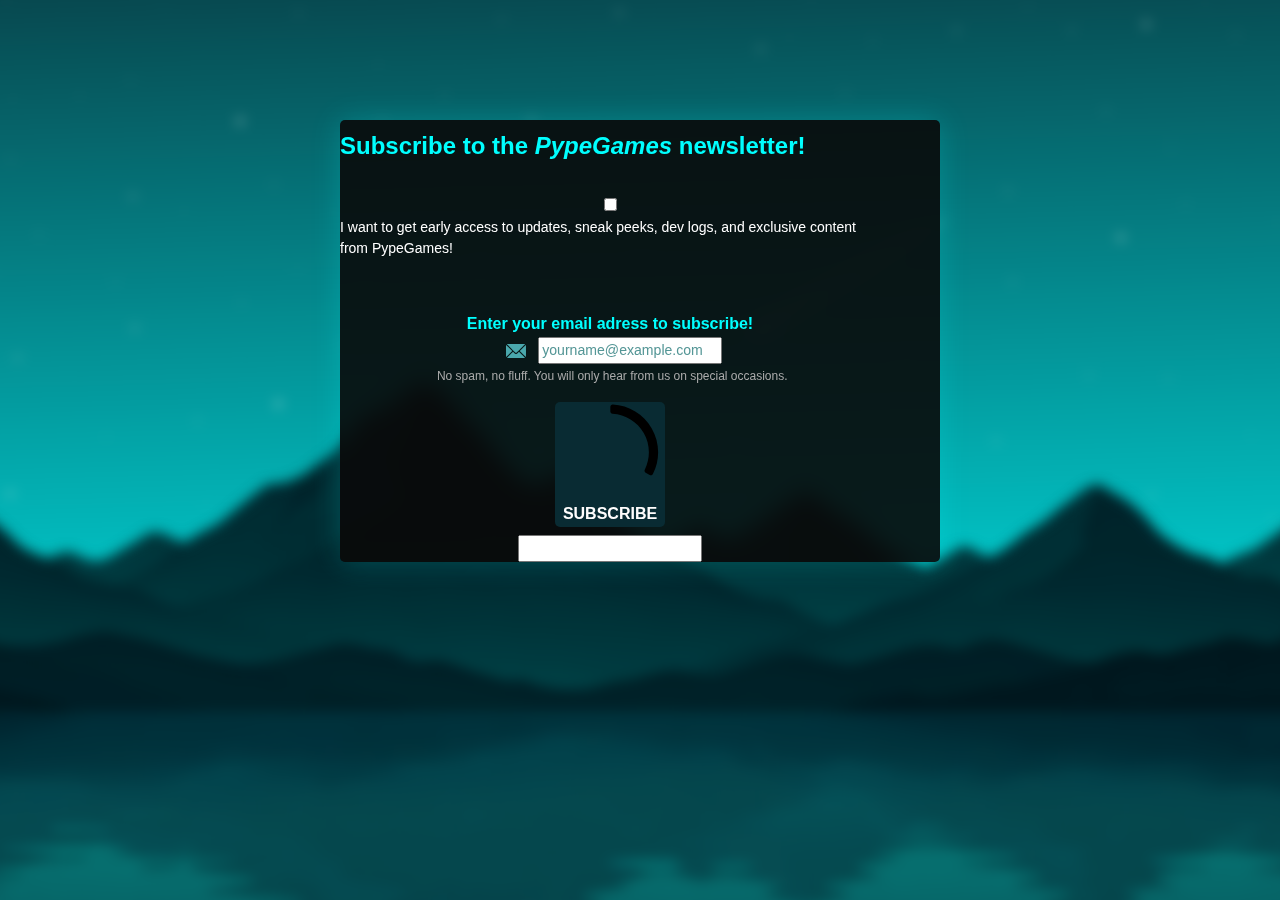
<file: newsletter.html>
<!DOCTYPE html>
<html lang="de">
<head>
  <meta charset="UTF-8" />
  <meta name="viewport" content="width=device-width, initial-scale=1" />
  <title>Newsletter</title>
  <link href="https://cdn.jsdelivr.net/npm/bootstrap@5.0.2/dist/css/bootstrap.min.css" rel="stylesheet" crossorigin="anonymous">
  <link rel="stylesheet" href="https://cdnjs.cloudflare.com/ajax/libs/font-awesome/6.5.0/css/all.min.css" />
  <link href="styles.css" rel="stylesheet" />
  <style>
    /* Override and adapt for content page */
    .content-section {
      padding: 0;
      border: 0;
      max-width: 600px;
      margin: 120px auto 120px auto;
      background-color: #090909e5;
      backdrop-filter: blur(10px);
      border-radius: 5px;
      color: #eee;
      font-size: clamp(14px, 1.1vw, 18px);
      line-height: 1.5;
      box-shadow: 0 0 30px rgba(0, 255, 255, 0.2);
    }
    h1, h2 {
      color: cyan;
      margin-bottom: 1rem;
    }
    a {
      color: cyan;
      text-decoration: underline;
    }
    a:hover {
      color: #00ffffcc;
    }
    button:hover {
      background-color: #00ffffcc!important;
      box-shadow: 0 0 12px 4px #00ffff, 0 0 24px 8px #00ffff55;
    }

  .entry__field {
  background-color: transparent !important;
  background: none !important;
  box-shadow: none !important;
}
.entry__field {
  background-color: transparent !important;
  background: none !important;
  box-shadow: none !important;
  border: 1px solid transparent;
  border-radius: 4px;
  transition: border-color 0.2s;
}
.entry__field:focus-within {
  border: 1px solid #00ffff !important;
}
  @font-face {
    font-display: block;
    font-family: Roboto;
    src: url(https://assets.brevo.com/font/Roboto/Latin/normal/normal/7529907e9eaf8ebb5220c5f9850e3811.woff2) format("woff2"), url(https://assets.brevo.com/font/Roboto/Latin/normal/normal/25c678feafdc175a70922a116c9be3e7.woff) format("woff")
  }

  @font-face {
    font-display: fallback;
    font-family: Roboto;
    font-weight: 600;
    src: url(https://assets.brevo.com/font/Roboto/Latin/medium/normal/6e9caeeafb1f3491be3e32744bc30440.woff2) format("woff2"), url(https://assets.brevo.com/font/Roboto/Latin/medium/normal/71501f0d8d5aa95960f6475d5487d4c2.woff) format("woff")
  }

  @font-face {
    font-display: fallback;
    font-family: Roboto;
    font-weight: 700;
    src: url(https://assets.brevo.com/font/Roboto/Latin/bold/normal/3ef7cf158f310cf752d5ad08cd0e7e60.woff2) format("woff2"), url(https://assets.brevo.com/font/Roboto/Latin/bold/normal/ece3a1d82f18b60bcce0211725c476aa.woff) format("woff")
  }

  #sib-container input:-ms-input-placeholder {
    text-align: left;
    font-family: Helvetica, sans-serif;
    color: #549696;
  }

  #sib-container input::placeholder {
    text-align: left;
    font-family: Helvetica, sans-serif;
    color: hsl(180, 28%, 46%);
  }

  #sib-container textarea::placeholder {
    text-align: left;
    font-family: Helvetica, sans-serif;
    color: hsl(180, 28%, 46%);
  }

  #sib-container a {
    text-decoration: underline;
    color: #2BB2FC;
  }
</style>
<link rel="stylesheet" href="https://sibforms.com/forms/end-form/build/sib-styles.css">
<!--  END - We recommend to place the above code in head tag of your website html -->
  
</head>
<body>

  <!-- Background -->
  <div class="background-layer" style="filter:blur(6px)"></div>
  <div class="mountain-layer"style="filter:blur(6px)"></div>

  <div class="content-section">
  <!-- Begin Brevo Form -->


<!-- START - We recommend to place the below code where you want the form in your website html  -->
<div class="back-arrow" onclick="window.location.href='index.html';"></div>
<div class="sib-form" style="text-align: center;
         background-color: transparent;                                 ">
  <div id="sib-form-container" class="sib-form-container">

    <div></div>
    <div id="sib-container" class="sib-container--large sib-container--vertical" style="text-align:center; background-color:transparent; max-width:540px; border-radius:3px; border-width:0px; border-color:#C0CCD9; border-style:solid; direction:ltr">
      <form id="sib-form" method="POST" action="https://721a4a72.sibforms.com/serve/[base64]" data-type="subscription">
        <div style="padding: 8px 0;">
          <div class="sib-form-block" style="font-size:24px; text-align:left; font-weight:700; font-family:Helvetica, sans-serif; color:#00ffff; background-color:transparent; text-align:left">
            <p>Subscribe to the <em>PypeGames </em>newsletter!</p>
          </div>
        </div>
        <div style="padding: 8px 0;">
          <div class="sib-optin sib-form-block" data-required="true">
            <div class="form__entry entry_mcq">
              <div class="form__label-row ">
                <div class="entry__choice" style="">
                  <label>
                    <input type="checkbox" class="input_replaced" value="1" id="OPT_IN" name="OPT_IN" required />
                    <span class="checkbox checkbox_tick_positive"
            style="margin-left:0"
            ></span><span style="font-size:14px; text-align:left; font-family:Helvetica, sans-serif; color:#ffffff; background-color:transparent;"><p>I want to get early access to updates, sneak peeks, dev logs, and exclusive content from PypeGames!</p><span data-required="*" style="display: inline;" class="entry__label entry__label_optin"></span></span> </label>
                </div>
              </div>
              <label class="entry__error entry__error--primary" style="font-size:16px; text-align:left; font-family:Helvetica, sans-serif; color:#661d1d; background-color:#ffeded; border-radius:3px; border-color:#ff4949;">
              </label>
            </div>
          </div>
        </div>
        <div style="padding: 8px 0;">
          <div class="sib-input sib-form-block">
            <div class="form__entry entry_block">
              <div class="form__label-row ">
                <label class="entry__label" style="font-weight: 700; text-align:left; font-size:16px; text-align:left; font-weight:700; font-family:Helvetica, sans-serif; color:#00ffff; " for="EMAIL" data-required="*">Enter your email adress to subscribe!</label>

                <div class="entry__field">
                  <img src="webicons/Email.svg" alt="Email Icon" style="width:20px; height:20px; vertical-align:middle; margin: 0px 8px; filter: invert(62%) sepia(19%) saturate(1042%) hue-rotate(134deg) brightness(92%) contrast(88%);" />
                  <input class="input " type="text" id="EMAIL" name="EMAIL" autocomplete="off" placeholder="yourname@example.com" data-required="true" required />
                </div>
              </div>

              <label class="entry__error entry__error--primary" style="font-size:16px; text-align:left; font-family:Helvetica, sans-serif; color:#661d1d; background-color:#ffeded; border-radius:3px; border-color:#ff4949;">
              </label>
              <label class="entry__specification" style="font-size:12px; text-align:left; font-family:Helvetica, sans-serif; color:#aaaaaa; text-align:left">
                No spam, no fluff. You will only hear from us on special occasions.
              </label>
            </div>
          </div>
        </div>
        <div style="padding: 8px 0;">
          <div class="sib-form-block" style="text-align: center">
            <button class="sib-form-block__button sib-form-block__button-with-loader" style="font-size:16px; text-align:center; font-weight:700; font-family:Helvetica, sans-serif; color:#fffdfd; background-color:#092B33; border-radius:5px; border-width:0px;" form="sib-form" type="submit">
              <svg class="icon clickable__icon progress-indicator__icon sib-hide-loader-icon" viewBox="0 0 512 512" style="">
                <path d="M460.116 373.846l-20.823-12.022c-5.541-3.199-7.54-10.159-4.663-15.874 30.137-59.886 28.343-131.652-5.386-189.946-33.641-58.394-94.896-95.833-161.827-99.676C261.028 55.961 256 50.751 256 44.352V20.309c0-6.904 5.808-12.337 12.703-11.982 83.556 4.306 160.163 50.864 202.11 123.677 42.063 72.696 44.079 162.316 6.031 236.832-3.14 6.148-10.75 8.461-16.728 5.01z" />
              </svg>
              SUBSCRIBE
            </button>
          </div>
        </div>

        <input type="text" name="email_address_check" value="" class="input--hidden">
        <input type="hidden" name="locale" value="de">
      </form>
    </div>
  </div>
</div>
<!-- End Brevo Form -->
  
  
  
  
  </div>

<!-- START - We recommend to place the below code in footer or bottom of your website html  -->
<script>
  window.REQUIRED_CODE_ERROR_MESSAGE = 'Wähle bitte einen Ländervorwahl aus.';
  window.LOCALE = 'de';
  window.EMAIL_INVALID_MESSAGE = window.SMS_INVALID_MESSAGE = "The information you entered isn't valid. Please check the format and try again.";

  window.REQUIRED_ERROR_MESSAGE = "This field can’t be left empty. ";

  window.GENERIC_INVALID_MESSAGE = "The information you entered isn&#039;t valid. Please check the format and try again.";




  window.translation = {
    common: {
      selectedList: '{quantity} Liste ausgewählt',
      selectedLists: '{quantity} Listen ausgewählt',
      selectedOption: '{quantity} ausgewählt',
      selectedOptions: '{quantity} ausgewählt',
    }
  };

  var AUTOHIDE = Boolean(0);
</script>

<script defer src="https://sibforms.com/forms/end-form/build/main.js"></script>

<!-- END - We recommend to place the above code in footer or bottom of your website html  -->

</body>


</html>
</file>
<file: styles.css>
/* Base Reset */
body, html {
  margin: 0;
  padding: 0;
  height: 100%;
  width: 100%;
  overflow-x: hidden;
}

/* Layer 1: Background */
.background-layer {
  background: url('Banner2.png') no-repeat center center fixed;
  background-size: cover;
  position: fixed;
  width: 100%;
  height: 100%;
  z-index: 0;
  transform: scale(1.05);
}

.mountain-layer {
  background: url('Mountains2.png') no-repeat center center fixed;
  background-size: cover;
  position: fixed;
  width: 100%;
  height: 100%;
  z-index: 2;
  pointer-events: none;
  transform: scale(1.05);
  
}

.mountain-img {
  width: 100%;
}

/* Layer 3: Title Image */
.hero {
  transform: translateY(30vh);
  display: flex;
  align-items: center;
  justify-content: center;
  position: relative;
  z-index: 1;
  opacity: 0;
  animation: riseAndFadeIn 1.5s ease-out forwards;
}
@keyframes riseAndFadeIn {
  to {
    opacity: 1;
    transform: translateY(0);
  }
}
.title {
  margin-top: -6vh;
  top: 0;
  z-index: 3;
  display: flex;
  justify-content: center;
  align-items: center;
  height: 600px;
  padding: 1rem;
  background-color: transparent;
}

.title-image {
  max-height: 100%;
  max-width: 48vw;
  height: auto;
  width: auto;
  min-width: 350px;
}
.footer-image {
  max-height: 100%;
  max-width: clamp(64px, 15vw,200px);
  height: auto;
  width: auto;
  margin: clamp(5px, 1vw,16px);
}

/* Scrollable content section */
.content-section {
  position: relative;
  z-index: 2;
  padding-top: 2rem;
  padding-bottom: 100px;
  background: transparent;
}

/* Boxes */
.box {
  background-color: #090909d0;
  margin:0;
  padding:0;
  gap: 0;
  backdrop-filter: blur(10px);
  margin: 0 auto;
  width:66%;

  display: flex;
  flex-wrap: wrap;
  justify-content: space-between;

  height: fit-content;
  min-width: 800px;
  max-width: 100%; /* Optional: prevent overflow on small screens */
   /*TODO smaller 800 vertical stack*/

}
div.giveaway-clickable:hover {
      box-shadow: 0 0 12px 4px #00ffff, 0 0 24px 8px #00ffff55 !important;
      transition: box-shadow 0.3s;
      color: #00ffff !important;
    }
.footer {
  background-color: #090909e5;
  margin:0;
  padding:0;
  gap: 0;
  backdrop-filter: blur(10px);
  width:100%;
  display: flex;
  flex-wrap: wrap;
  justify-content: space-between;
  color: rgb(218, 218, 218);
  font-size: clamp(5px,1.5vw,20px);
  height: fit-content;
  min-width: 300px;
  max-width: 100%; 
  position: fixed;
  bottom: 0;
  left: 0;
  box-sizing: border-box;
  transform: translateY(100%);
  transition: transform 0.3s ease-in-out;
}

.footer.show {
  transform: translateY(0);
}
.box iframe {
  width: 100%;
  min-width: 200px;
  aspect-ratio: 16 / 9;
  gap: 0;
  
}

.box p {
  color:white;
  font-size: clamp( 10px, 1vw,100px);

}

.spacer {
  height: 10vw;
}
.halfspacer {
  height: 5vw;
}
.smallspacer {
  height: 50px;
}
.flexspacer{
  flex: 1; /* container takes remaining space */
  display: flex;
  flex-direction: column;
  justify-content: space-between;
}

    .steam-btn {
      margin: 2vw 0rem 0rem 0rem;
      background-color: #0F1C30;
      color: white;
      border: none;
      display: inline-flex;
      align-items: center;
      padding: 0.5rem 1rem;
      border-radius: 0.175rem;
      text-decoration: none;
      font-weight: 500;
      font-size: clamp(19px, 1.5vw, 100px);
      box-shadow: 0 0 12px 4px #00ffff, 0 0 24px 8px #00ffff55;
    }

    .steam-btn:hover {
      background-color: #1385B6;
      color: white;
    }

    .steam-logo {
      height: 30px;
      width: 30px;
      margin-right: 8px;
    }
.image-wrapper {
  flex: 1 1 0;          /* Flex-grow to fill evenly, no fixed width */
  margin: 0px 5px 0px 0px;    /* Margin between images */
  /* max-width: 20%;       Max 20% so 5 images fit nicely */
  box-sizing: border-box;
}


.image-wrapper:last-child {
  margin-right: 0;      /* Remove right margin on the last image */
}


  .image-wrapper img {
    
    transition: transform 0.1s ease, box-shadow 0.1s ease;
    transform-style: preserve-3d;
    cursor: pointer;
    will-change: transform;
  }

.image-wrapper-small {
  
  flex: 1 1 0;          /* Flex-grow to fill evenly, no fixed width */
  margin: 0px 5px 0px 0px;    /* Margin between images */
  /* max-width: 20%;       Max 20% so 5 images fit nicely */
  box-sizing: border-box;
  display:none!important;
}


.image-wrapper-small:last-child {
  margin-right: 0;      /* Remove right margin on the last image */
}


  .image-wrapper-small img {
    transition: transform 0.1s ease, box-shadow 0.1s ease;
    transform-style: preserve-3d;
    cursor: pointer;
    will-change: transform;
  }

/* Modal base styles */
.modal-overlay {
  position: fixed;
  top: 0;
  left: 0;
  width: 100vw;
  height: 100vh;
  background: rgba(0, 0, 0, 0.75);
  display: flex;
  justify-content: center;
  align-items: center;
  z-index: 9999;
  opacity: 0;
  pointer-events: none;
  transition: opacity 0.3s ease;
}

.modal-overlay.active {
  opacity: 1;
  pointer-events: auto;
}
a {
      color: white;
      text-decoration: none;
    }
    a:hover {
      color: cyan;
    }
.modal-content-box {
  position: relative;
  background: #ffffff00;
  padding: 0rem;
  border-radius: 10px;
  max-width: 70vw;
  aspect-ratio: 16/9;
  overflow: auto;
  box-shadow: 0 5px 30px rgba(0, 0, 0, 0.5);
  transform: scale(0.9);
  transition: transform 0.3s ease;
}

.modal-overlay.active .modal-content-box {
  transform: scale(1);
}

.close-btn {
  position: absolute;
  top: 0vw;
  right: 0vw;
  font-size: 4vw;
  border: none;
  background: none;
  color: rgba(255, 255, 255, 0.6);
  cursor: pointer;
  padding: 0 10px;
  margin: 0;

  z-index: 10;
  transition: color 0.2s ease;
}

.close-btn:hover {
  color: rgb(255, 255, 255);
}
 .nav-btn {
  position: absolute;
  top: 50%;
  transform: translateY(-50%);
  font-size: 4vw;
  background: none;
  border: none;
  color: rgba(255, 255, 255, 0.6);
  cursor: pointer;
  padding: 0 10px;
  z-index: 10;
  transition: color 0.2s ease;
}

.nav-btn:hover {
  color: rgb(255, 255, 255);
}

.prev-btn {
  left: 0.5%; /* scales with screen width */
}

.next-btn {
  right: 0.5%; /* scales with screen width */
}

.social-buttons {
  display: flex;
  gap: 0.2rem;
  margin: 0.2rem;
  margin-right: 0.4rem;
}

.social-button {
  width: clamp(20px,3vw,48px);
  height: clamp(20px,3vw,48px);
  background: rgba(255, 255, 255, 0.08); /* subtle translucent effect */
  border-radius: 50%;
  display: flex;
  justify-content: center;
  align-items: center;
  text-decoration: none;
  color: white;
  font-size: clamp(10px, 1.5vw,24px);
  transition: background 0.3s ease;
}

.social-button:hover {
  background: rgba(255, 255, 255, 0.2);
  color: cyan;
}






.tag-box {
  background-color: #133030;
  color: cyan;
  border: none;
  display: inline-flex;
  align-items: center;
  padding: 0.25rem 0.5rem;
  border-radius: 0.175rem;
  margin: 5px 0px  0px 5px;
  font-size: clamp( 9.6px, 0.75vw,100px);
}




.left-content {
  width : 60%;
}

.right-content {
  width : 40%;
}

.mobile{
  display: none;
}


/* Responsive layout below 800px */
@media (max-width: 888.8888px) {


  .left-content, .right-content {
    width: 100%;
    padding: 0rem 0rem 0rem 0rem;
  }
  .steam-btn{ 
    margin: 1.5rem 0 2rem;
  }
  /* Reorder elements: logo on top, text, video, buttons last */
  .right-content {
    order: -1; /* Move right-content above video */
  }
  .right-content>img {
    width: 100%!important;
    
    height: auto;
    max-width: 100%;
    margin: 0 !important;
  }
  .box {

    width:90%;
    min-width: 0%; /* Optional: prevent overflow on small screens */
   /*TODO smaller 800 vertical stack*/
  }

 .container {
  margin: 0;
  padding: 0;
 }
 .image-wrapper {
  display: none !important;
}
.image-wrapper-small {
  display:block!important;

}
.box p {
  font-size: clamp( 10px, 3vw,100px);

}
.tag-box {
  font-size: clamp( 9.6px, 2vw,100px);
}
.tag-box:first-child {
  margin-left: 4%; /* remove left margin on first tag */
}
 .footer {
    flex-direction: column;
    text-align: center;  /* center text on small screens */
    font-size: clamp(12px,2vw,16px);
  }
  .footer img {
    max-width: 40%;
    margin-top: 10px
  }
  .footer > .col {
    justify-content: center !important; /* center content horizontally */
    margin: 10px 0; /* add vertical spacing between rows */
  }

  /* Optional: center social buttons and logo nicely */
  .footer-image {
    max-width: 150px; /* adjust size on smaller screens */
  }
  .social-button {
  width: clamp(20px,12vw,48px);
  height: clamp(20px,12vw,48px);
  font-size: clamp(10px, 6vw,24px);
}
.spacer {
  height: 25vw;
}
  
/* extra bottom padding for mobile view */
.content-section {
  padding-bottom: 200px;
}

}
</file>
